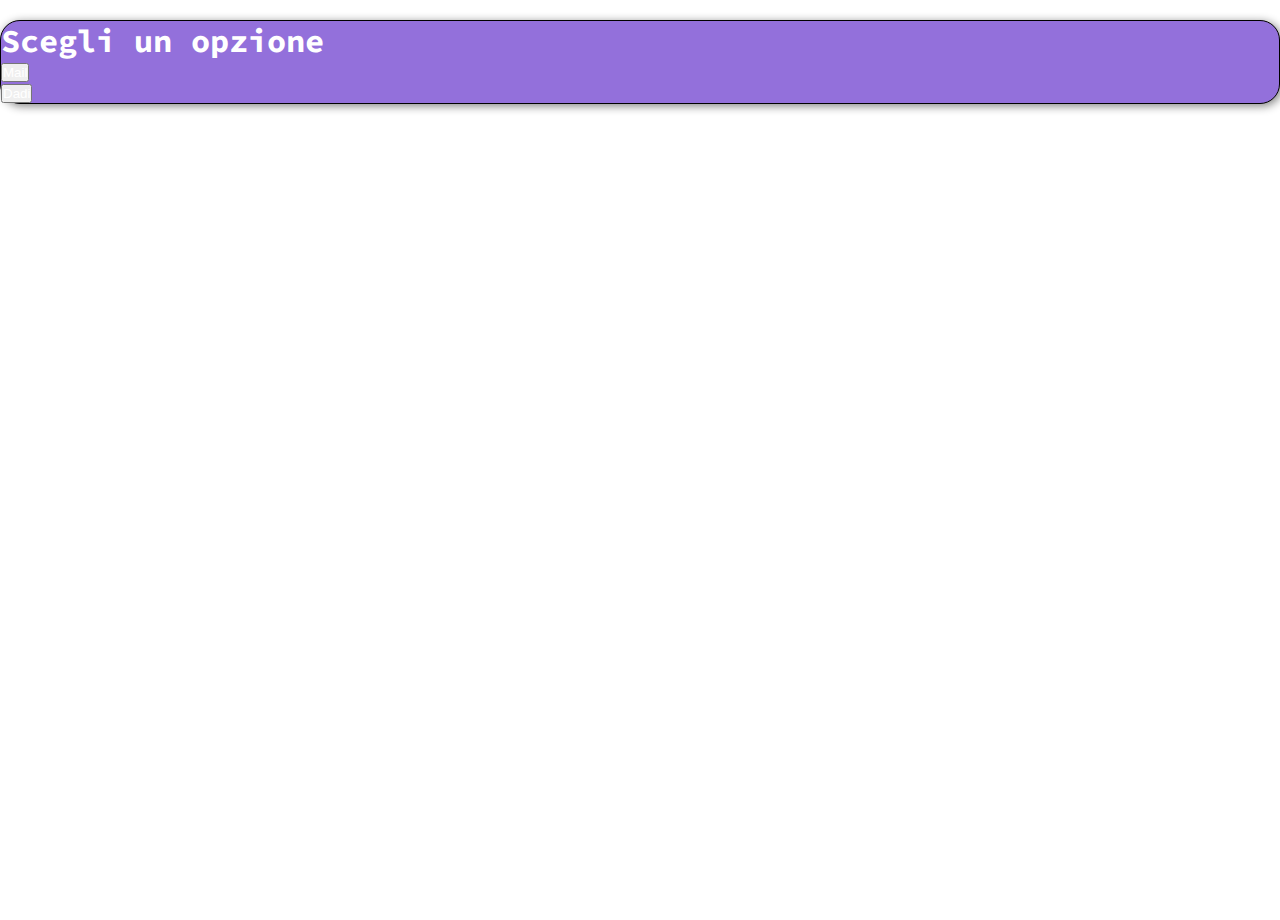
<file: index.html>
<!DOCTYPE html>
<html lang="en">
<head>
    <meta charset="UTF-8">
    <meta http-equiv="X-UA-Compatible" content="IE=edge">
    <meta name="viewport" content="width=device-width, initial-scale=1.0">
    <!-- google font -->
    <link rel="preconnect" href="https://fonts.googleapis.com">
    <link rel="preconnect" href="https://fonts.gstatic.com" crossorigin>
    <link href="https://fonts.googleapis.com/css2?family=Source+Code+Pro:wght@400;600;700&display=swap"
        rel="stylesheet">
    <!-- bootstrap -->
    <link href="https://cdn.jsdelivr.net/npm/bootstrap@5.2.2/dist/css/bootstrap.min.css" rel="stylesheet"
        integrity="sha384-Zenh87qX5JnK2Jl0vWa8Ck2rdkQ2Bzep5IDxbcnCeuOxjzrPF/et3URy9Bv1WTRi" crossorigin="anonymous">
    <script src="https://cdn.jsdelivr.net/npm/bootstrap@5.2.2/dist/js/bootstrap.bundle.min.js"
        integrity="sha384-OERcA2EqjJCMA+/3y+gxIOqMEjwtxJY7qPCqsdltbNJuaOe923+mo//f6V8Qbsw3"
        crossorigin="anonymous"></script>
    <!-- my style -->
    <link rel="stylesheet" href="css/style.css">
    <title>Js_Mail_Dadi</title>
</head>
<body>
    <div class="my-wrapper d-flex justify-content-center align-items-center">
        <div class="my-div row text-center p-4 justify-content-center g-3">
            <h1 class="text-white">Scegli un opzione</h1>
            <div class="col-3 d-flex justify-content-center align-items-center">
                <button type="button" class="btn btn-dark">
                    <a href="pages/mail.html">Mail</a>
                </button>
            </div>
            <div class="col-3 d-flex justify-content-center align-items-center">
                <button type="button" class="btn btn-dark">
                    <a href="pages/dadi.html">Dadi</a>
                </button>
                </div>
        </div>
    </div>
    
</body>
</html>
</file>
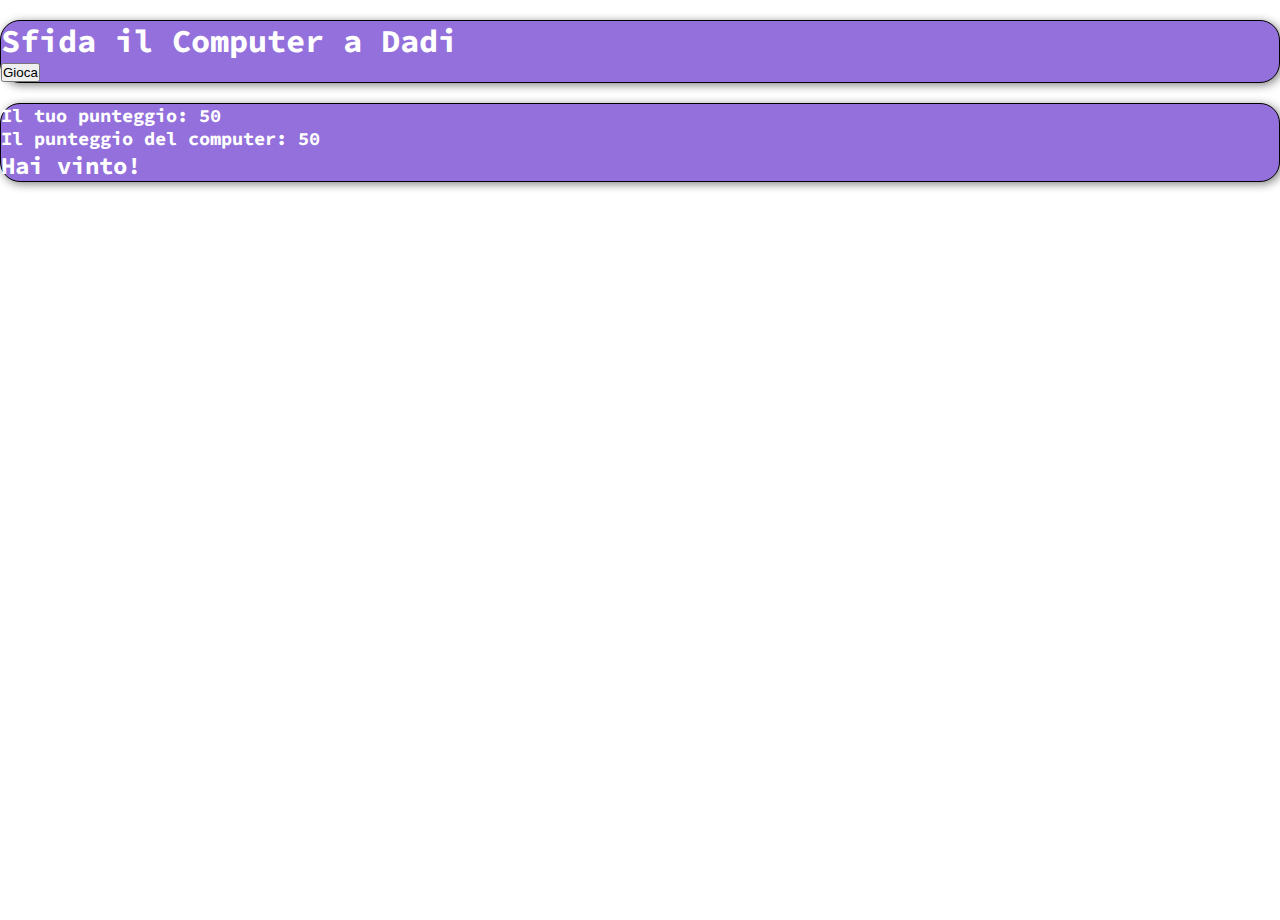
<file: pages/dadi.html>
<!DOCTYPE html>
<html lang="en">
<head>
    <meta charset="UTF-8">
    <meta http-equiv="X-UA-Compatible" content="IE=edge">
    <meta name="viewport" content="width=device-width, initial-scale=1.0">
    <!-- google font -->
    <link rel="preconnect" href="https://fonts.googleapis.com">
    <link rel="preconnect" href="https://fonts.gstatic.com" crossorigin>
    <link href="https://fonts.googleapis.com/css2?family=Source+Code+Pro:wght@400;600;700&display=swap"
        rel="stylesheet">
    <!-- bootstrap -->
    <link href="https://cdn.jsdelivr.net/npm/bootstrap@5.2.2/dist/css/bootstrap.min.css" rel="stylesheet"
        integrity="sha384-Zenh87qX5JnK2Jl0vWa8Ck2rdkQ2Bzep5IDxbcnCeuOxjzrPF/et3URy9Bv1WTRi" crossorigin="anonymous">
    <script src="https://cdn.jsdelivr.net/npm/bootstrap@5.2.2/dist/js/bootstrap.bundle.min.js"
        integrity="sha384-OERcA2EqjJCMA+/3y+gxIOqMEjwtxJY7qPCqsdltbNJuaOe923+mo//f6V8Qbsw3"
        crossorigin="anonymous"></script>
    <!-- my style -->
    <link rel="stylesheet" href="../css/style.css">
    <title>Dadi</title>
</head>
<body>
    <div class="my-wrapper d-flex flex-column justify-content-center align-items-center">
        <div class="my-div row text-center p-4 justify-content-center g-3 my-4">
            <h1 class="text-white">Sfida il Computer a Dadi</h1>
            <div class="col-4">
                <button type="button" class="btn btn-dark">Gioca</button>
            </div>
            
        </div>
        <div class="my-div row flex-column p-4 justify-content-around g-3">
            <div class="col-12">
                <h3>Il tuo punteggio: <span>50</span></h3>
                
            </div>
            <div class="col-12">
                <h3>Il punteggio del computer: <span>50</span></h3>
                
            </div>
            <div class="col-12">
                <h2 class="text-center">Hai vinto!</h2>
            </div>
            
        </div>
    </div>
</body>
</html>
</file>
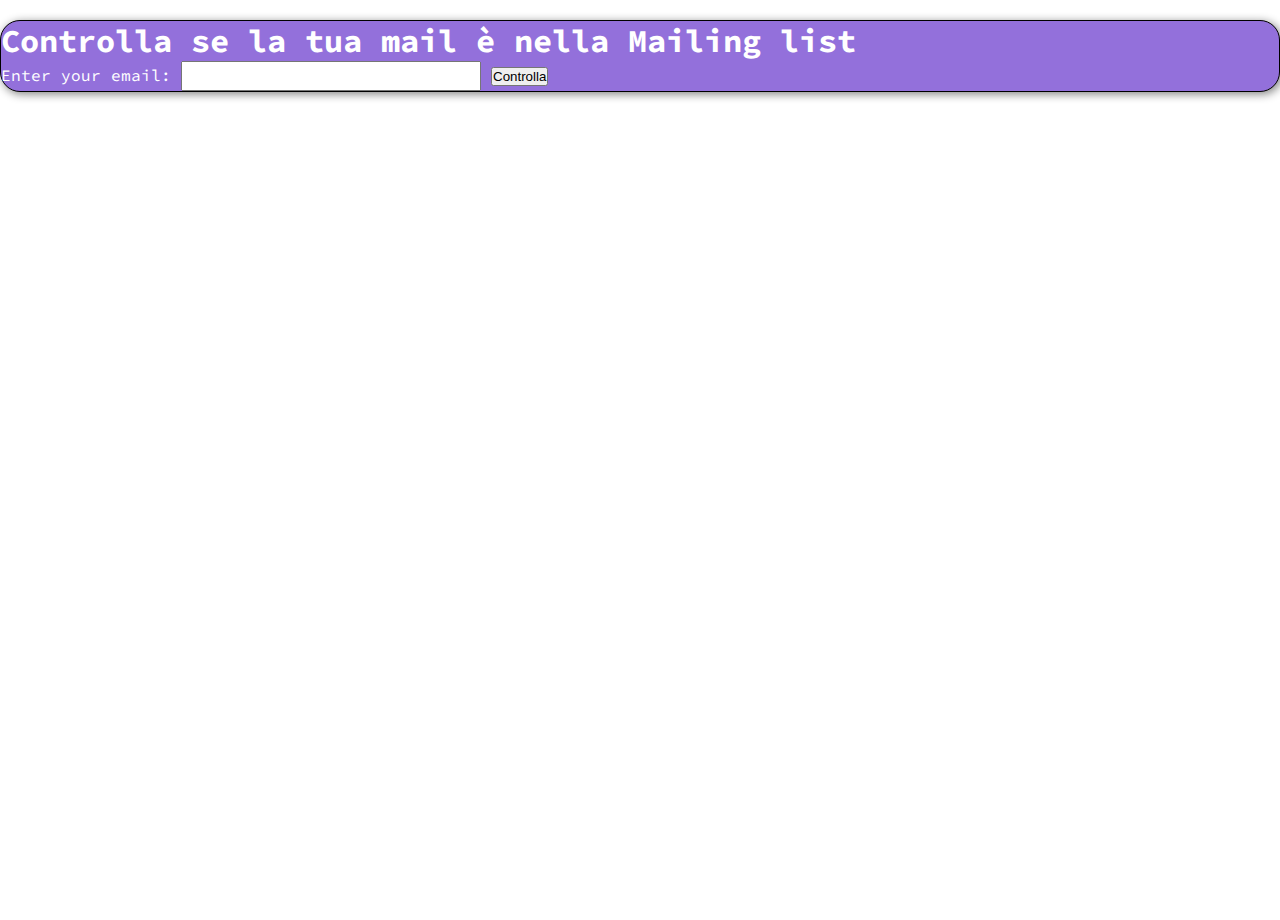
<file: pages/mail.html>
<!DOCTYPE html>
<html lang="en">

<head>
    <meta charset="UTF-8">
    <meta http-equiv="X-UA-Compatible" content="IE=edge">
    <meta name="viewport" content="width=device-width, initial-scale=1.0">
    <!-- google font -->
    <link rel="preconnect" href="https://fonts.googleapis.com">
    <link rel="preconnect" href="https://fonts.gstatic.com" crossorigin>
    <link href="https://fonts.googleapis.com/css2?family=Source+Code+Pro:wght@400;600;700&display=swap"
        rel="stylesheet">
    <!-- bootstrap -->
    <link href="https://cdn.jsdelivr.net/npm/bootstrap@5.2.2/dist/css/bootstrap.min.css" rel="stylesheet"
        integrity="sha384-Zenh87qX5JnK2Jl0vWa8Ck2rdkQ2Bzep5IDxbcnCeuOxjzrPF/et3URy9Bv1WTRi" crossorigin="anonymous">
    <script src="https://cdn.jsdelivr.net/npm/bootstrap@5.2.2/dist/js/bootstrap.bundle.min.js"
        integrity="sha384-OERcA2EqjJCMA+/3y+gxIOqMEjwtxJY7qPCqsdltbNJuaOe923+mo//f6V8Qbsw3"
        crossorigin="anonymous"></script>
    <!-- my style -->
    <link rel="stylesheet" href="../css/style.css">
    <title>Js_Mail_Dadi</title>
</head>

<body>
    <div class="my-wrapper d-flex justify-content-center align-items-center">
        <div class="my-div p-4">
            <h1 class="text-white">Controlla se la tua mail è nella Mailing list</h1>
            <div>
                <label class="my-3 fs-4" for="email">Enter your email:</label>
                <input type="email" id="email" name="email">
                <button class="btn btn-dark" type="button">Controlla</button>
            </div>
        </div>
    </div>

</body>

</html>
</file>
<file: css/style.css>
* {
    margin: 0;
    padding: 0;
    box-sizing: border-box;
  }
  
  body {
    font-family: "Source Code Pro", monospace;
    color: white;
  }

  .my-wrapper{
    width: 100vw;
    height: 100vh;
  }

  .my-div {
    background-color: mediumpurple;
    box-shadow: 2px 2px 10px gray;
    border: 1px solid black;
    border-radius: 20px;
    margin: 20px auto;
  }
  button a {
    text-decoration: none;
    color: white;
  }
  button a:hover {
    color: white;
  }

  .buttons h2.text-center {
    background-color: black;
    border-radius: 20px;
  }

  input[type="email"] {
    width: 300px;
    height: 30px;
  }
</file>
